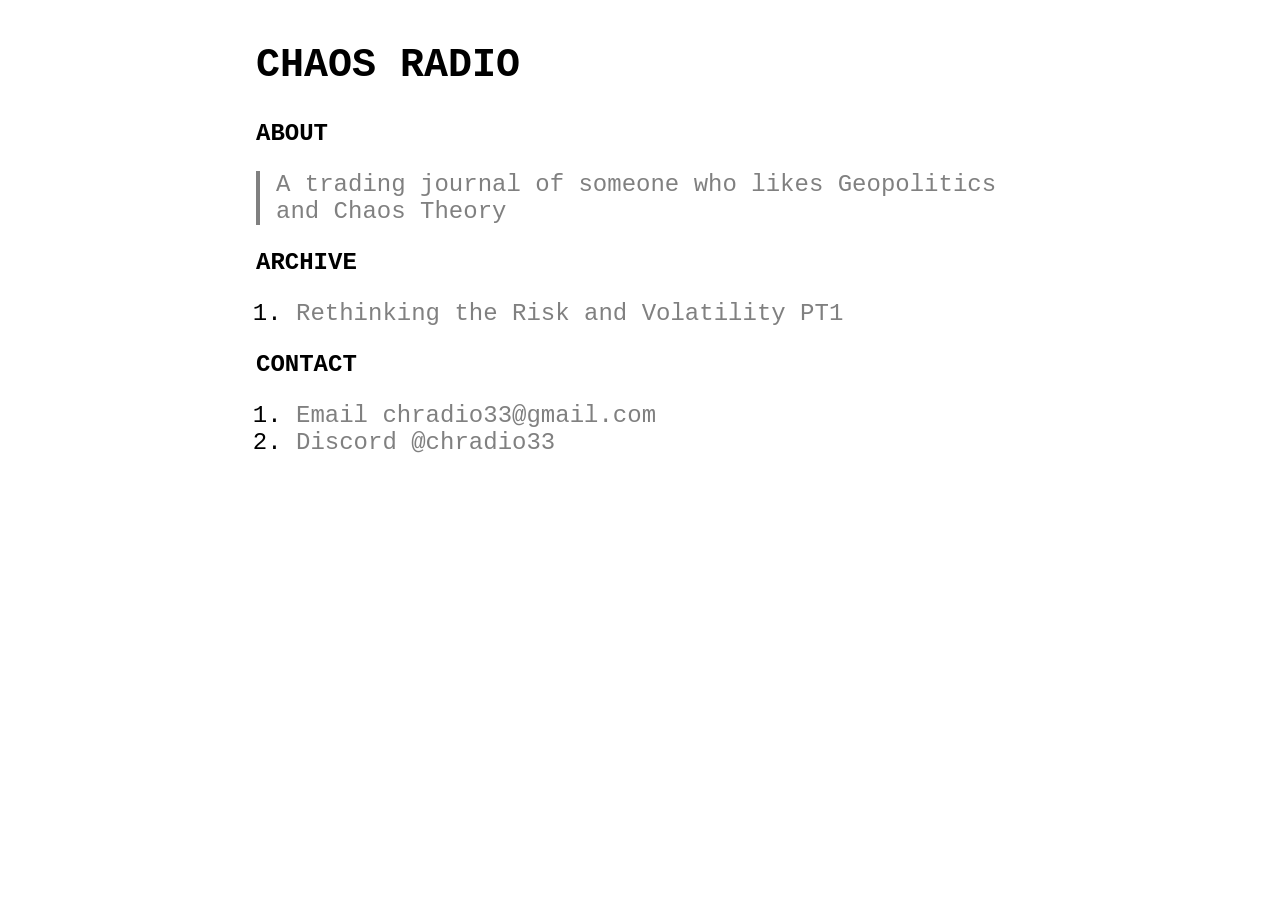
<file: en/index.html>
<!DOCTYPE html>
<html lang="en">
<head>
  <meta charset="UTF-8">
  <meta http-equiv="X-UA-Compatible" content="IE=edge">
  <meta name="viewport" content="width=device-width, initial-scale=1.0">

  <link rel="icon" type="image/png" sizes="64x64" href="https://chradio33.github.io/home/public/image/icon64.png">
  <link rel="icon" type="image/png" sizes="128x128" href="https://chradio33.github.io/home/public/image/icon128.png">
  <link rel="icon" type="image/png" sizes="256x256" href="https://chradio33.github.io/home/public/image/icon256.png">
  <link rel="icon" type="image/png" sizes="512x512" href="https://chradio33.github.io/home/public/image/icon512.png">

  <meta property="og:type" content="website">
  <meta property="og:site_name" content="Chaos Radio">
  <meta property="og:title" content="Chaos Radio">
  <meta property="og:description" content="A trading journal of someone who likes Geopolitics and Chaos Theory">

  <meta property="og:locale" content="en_US">
  <meta property="og:url" content="https://chradio33.github.io/home/en/">
  <meta property="og:image" content="https://chradio33.github.io/home/public/image/opengraph.png">
  <meta property="og:image:width" content="1200">
  <meta property="og:image:height" content="630">

  <meta name="twitter:card" content="summary_large_image">

  <meta http-equiv="title" content="Chaos Radio">
  <meta name="description" content="A trading journal of someone who likes Geopolitics and Chaos Theory">
  <meta http-equiv="author" content="chradio33">

  <meta http-equiv="reply-to" content="chradio33@gmail.com">
  <meta http-equiv="email" content ="chradio33@gmail.com">

  <link rel="stylesheet" href="https://chradio33.github.io/home/public/style.css">

  <title>Chaos Radio</title>
</head>
<body>
  <div class="container">
    <h1 class="h1">CHAOS RADIO<h1>

    <h2 class="h2">ABOUT</h2>

    <p class="block">A trading journal of someone who likes Geopolitics and Chaos Theory</p>

    <h2 class="h2">ARCHIVE</h2>

    <ol>
      <li>
        <a class="anchor" href="#">Rethinking the Risk and Volatility PT1</a>
      </li>
    </ol>

    <h2 class="h2">CONTACT</h2>

    <ol>
      <li>
        <a class="anchor" href="mailto:chradio33@gmail.com">Email chradio33@gmail.com</a>
      </li>
      <li>
        <a class="anchor" href="https://discord.gg/SV8t2ZUE98">Discord @chradio33</a>
      </li>
    </ol>
  </div>
</body>
</html>
</file>
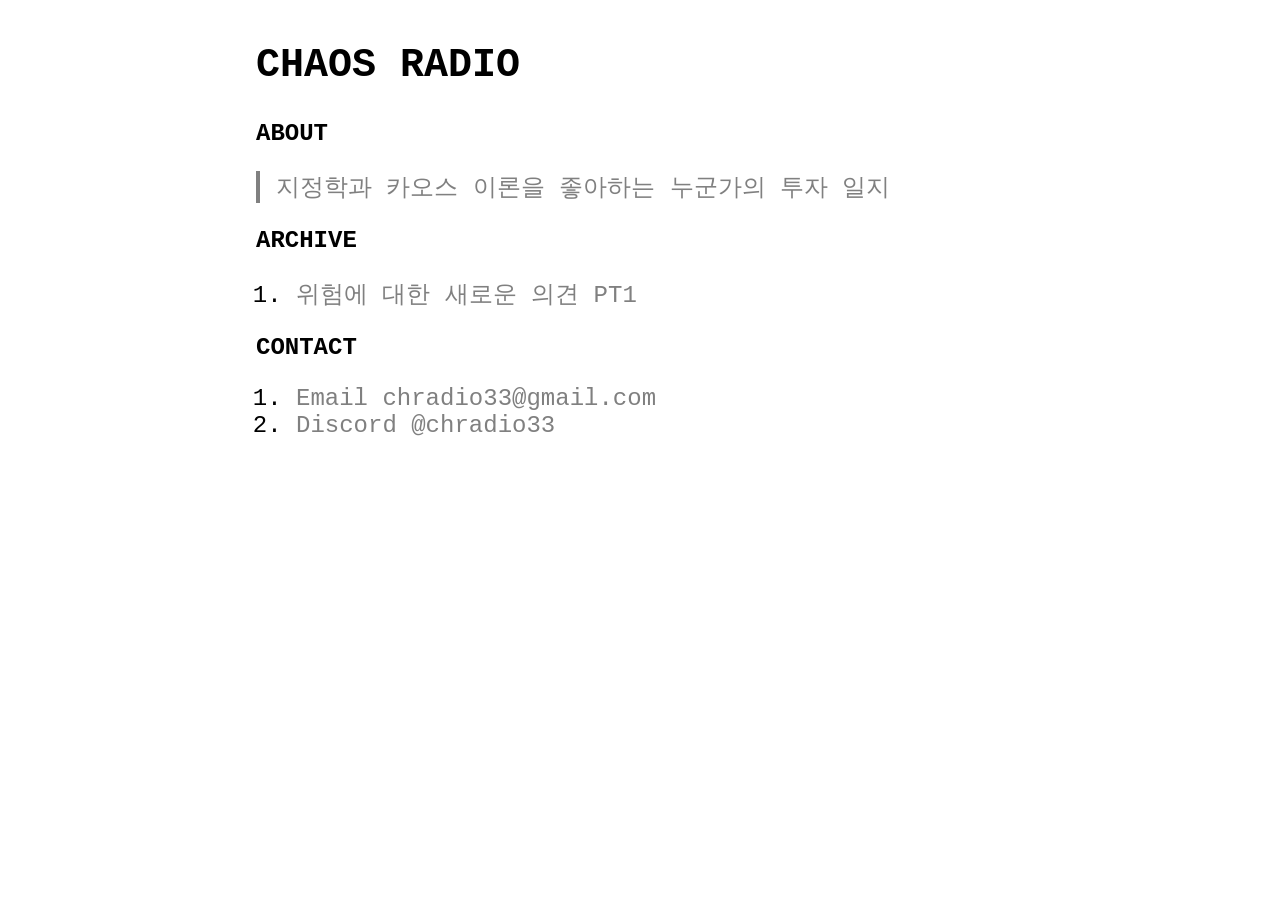
<file: ko/index.html>
<!DOCTYPE html>
<html lang="ko">
<head>
  <meta charset="UTF-8">
  <meta http-equiv="X-UA-Compatible" content="IE=edge">
  <meta name="viewport" content="width=device-width, initial-scale=1.0">

  <link rel="icon" type="image/png" sizes="64x64" href="https://chradio33.github.io/home/public/image/icon64.png">
  <link rel="icon" type="image/png" sizes="128x128" href="https://chradio33.github.io/home/public/image/icon128.png">
  <link rel="icon" type="image/png" sizes="256x256" href="https://chradio33.github.io/home/public/image/icon256.png">
  <link rel="icon" type="image/png" sizes="512x512" href="https://chradio33.github.io/home/public/image/icon512.png">

  <meta property="og:type" content="website">
  <meta property="og:site_name" content="카오스 라디오">
  <meta property="og:title" content="카오스 라디오">
  <meta property="og:description" content="지정학과 카오스 이론을 좋아하는 누군가의 투자 일지">

  <meta property="og:locale" content="ko_KR">
  <meta property="og:url" content="https://chradio33.github.io/home/ko/">
  <meta property="og:image" content="https://chradio33.github.io/home/public/image/opengraph.png">
  <meta property="og:image:width" content="1200">
  <meta property="og:image:height" content="630">

  <meta name="twitter:card" content="summary_large_image">

  <meta http-equiv="title" content="카오스 라디오">
  <meta name="description" content="지정학과 카오스 이론을 좋아하는 누군가의 투자 일지">
  <meta http-equiv="author" content="chradio33">

  <meta http-equiv="reply-to" content="chradio33@gmail.com">
  <meta http-equiv="email" content ="chradio33@gmail.com">

  <link rel="stylesheet" href="https://chradio33.github.io/home/public/style.css">

  <title>카오스 라디오</title>
</head>
<body>
  <div class="container">
    <h1 class="h1">CHAOS RADIO<h1>

    <h2 class="h2">ABOUT</h2>

    <p class="block">지정학과 카오스 이론을 좋아하는 누군가의 투자 일지</p>

    <h2 class="h2">ARCHIVE</h2>

    <ol>
      <li>
        <a class="anchor" href="#">위험에 대한 새로운 의견 PT1</a>
      </li>
    </ol>

    <h2 class="h2">CONTACT</h2>

    <ol>
      <li>
        <a class="anchor" href="mailto:chradio33@gmail.com">Email chradio33@gmail.com</a>
      </li>
      <li>
        <a class="anchor" href="https://discord.gg/SV8t2ZUE98">Discord @chradio33</a>
      </li>
    </ol>
  </div>
</body>
</html>
</file>
